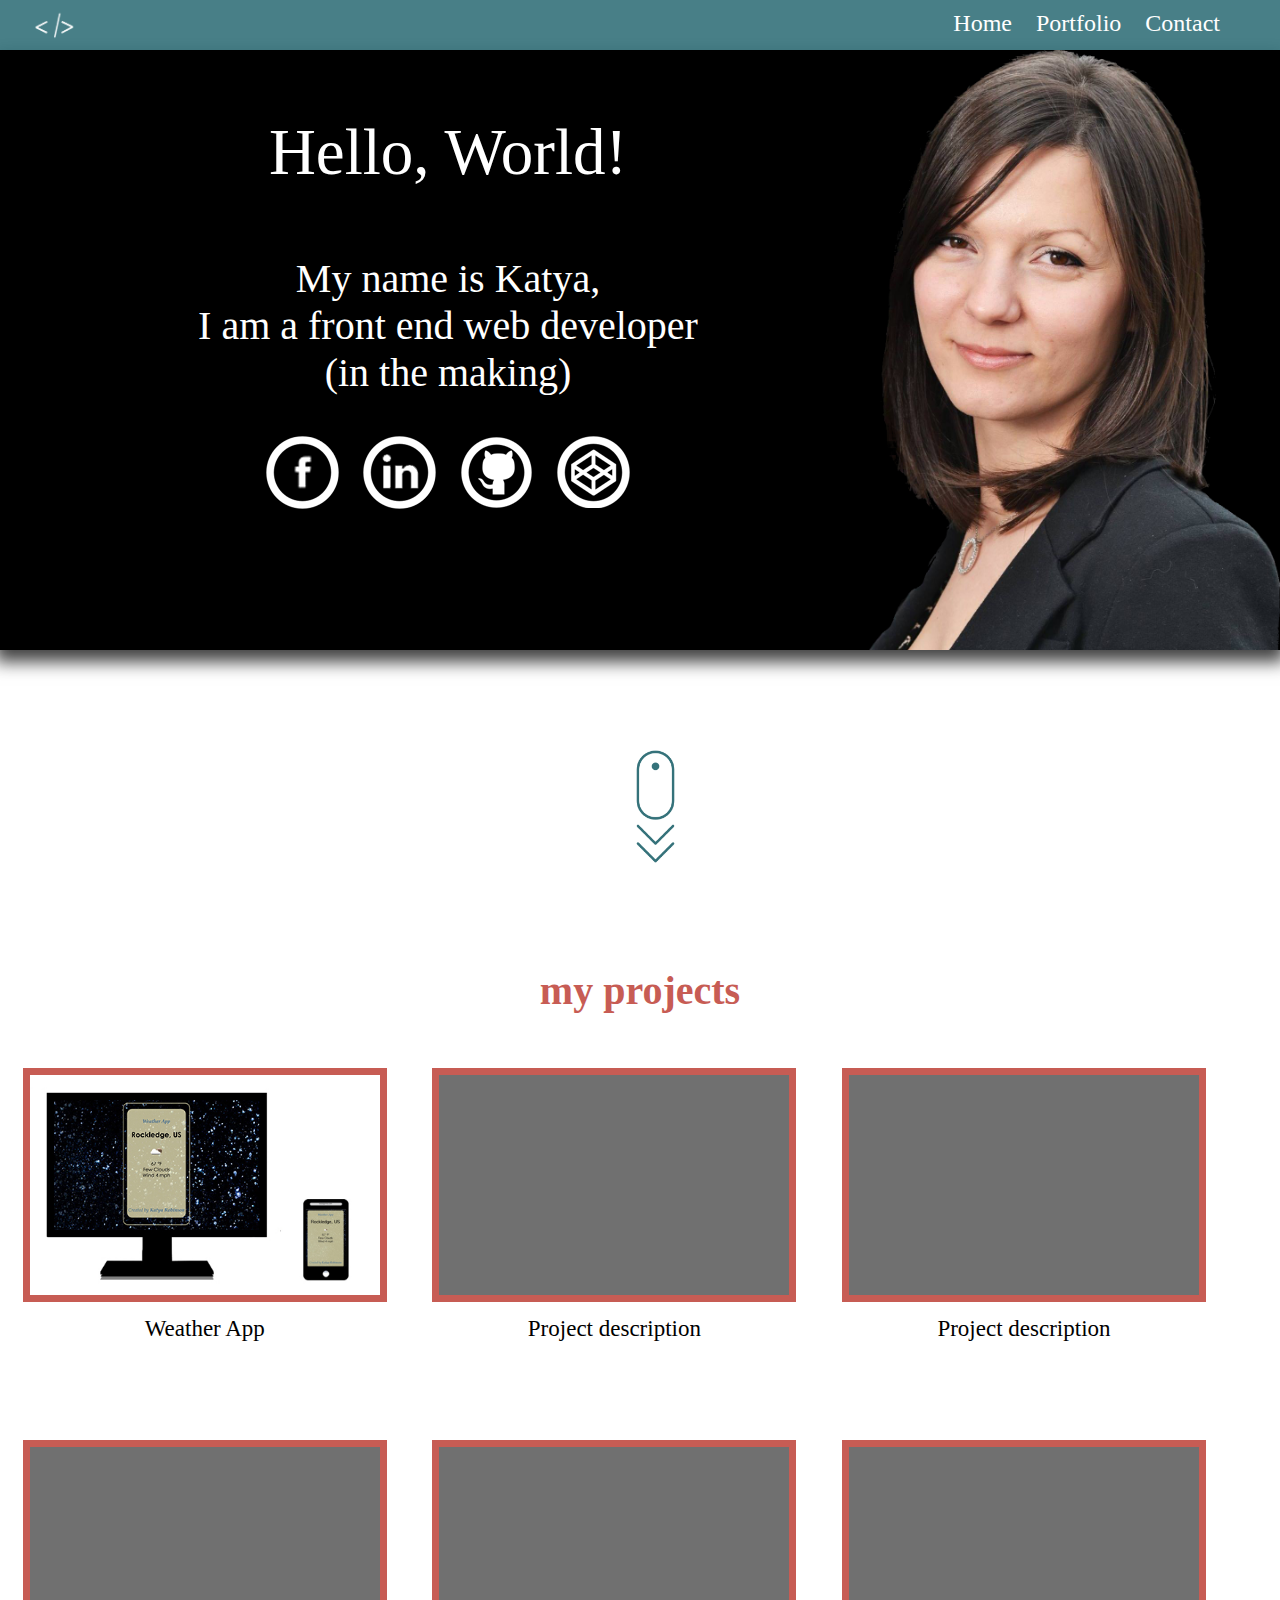
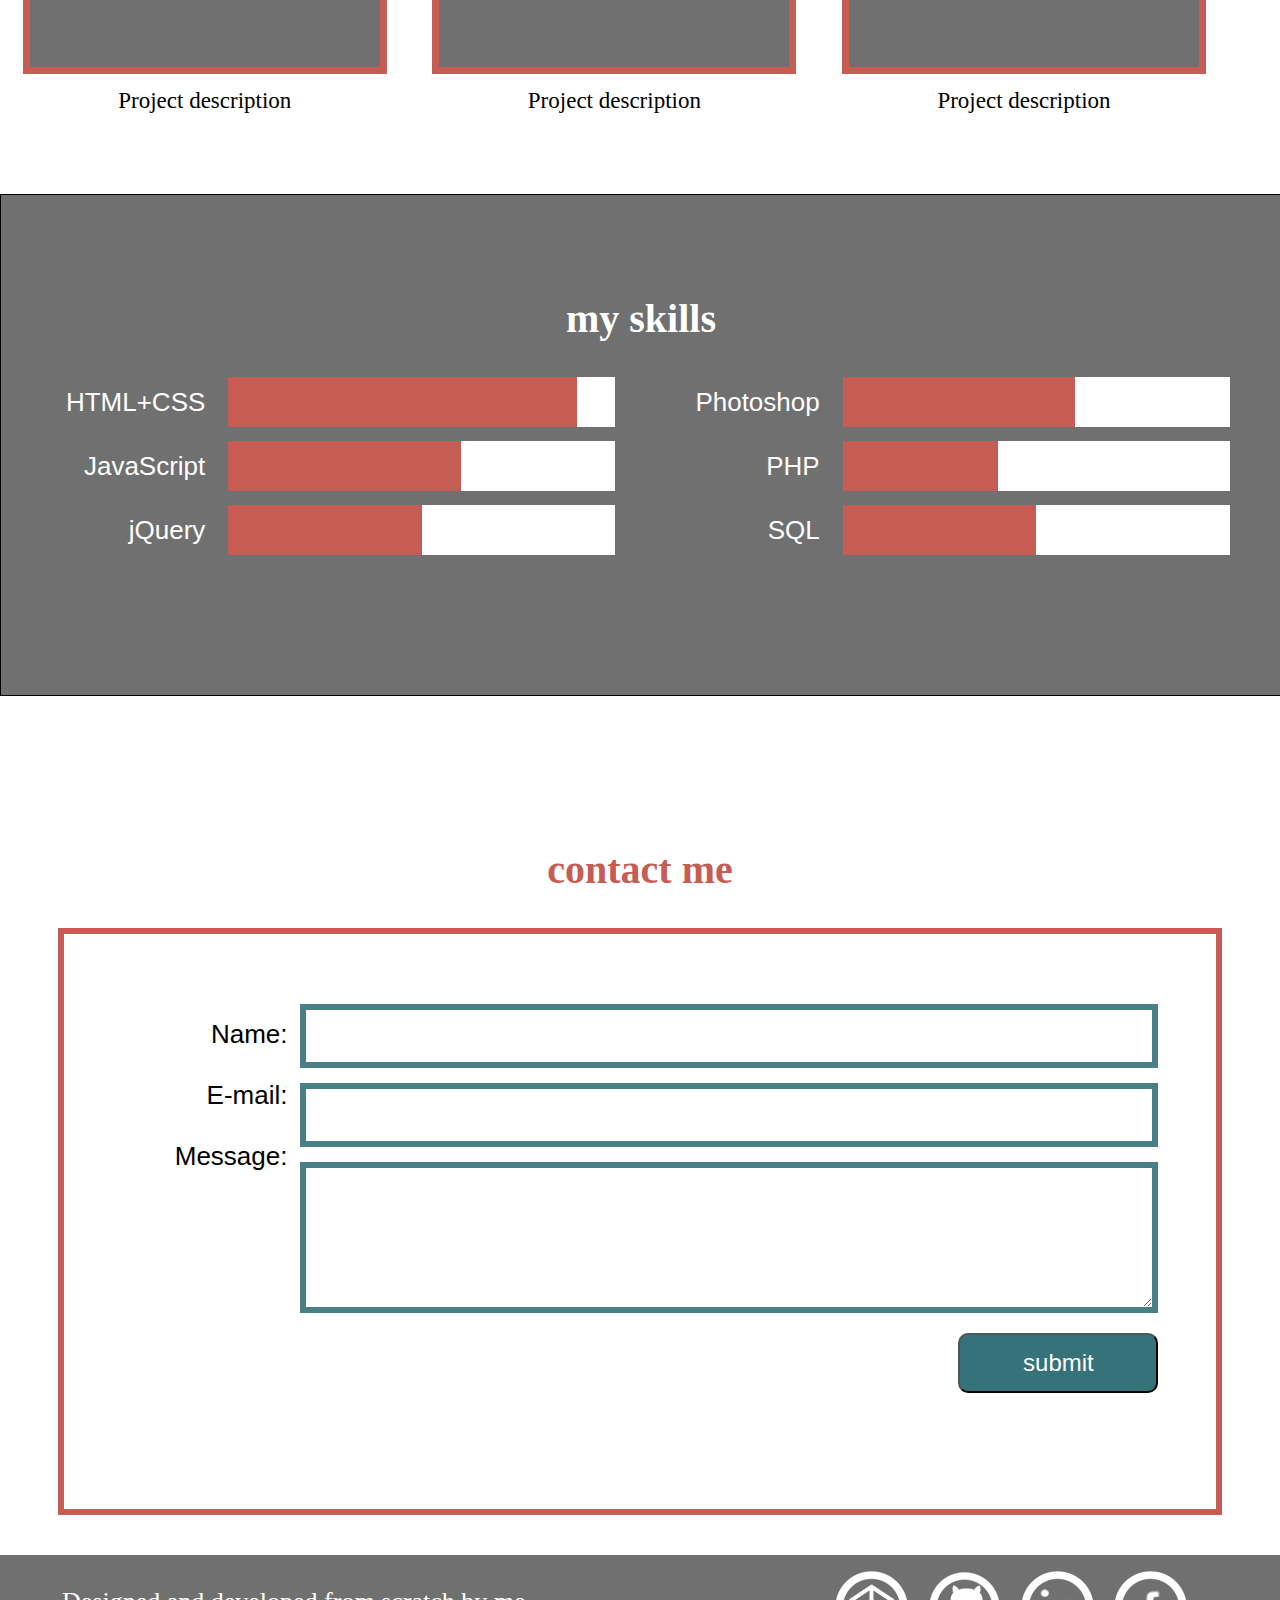
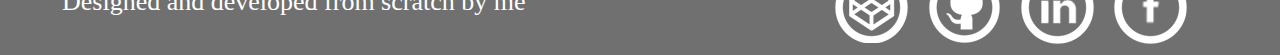
<file: index.html>
<!doctype html>
<html lang="en">
<head>
	<title>
		Katya Gurina Portfolio
	</title>
	<meta charset="utf-8"> 
	<link rel="stylesheet" type="text/css" href="style.css">
<script src="https://ajax.googleapis.com/ajax/libs/jquery/1.12.0/jquery.min.js"></script>
	<script src="portfolio.js"></script>
	<script src="mailer.js"></script>
</head>
<body>
		<nav>
				<span class="nav-btn"></span>
			<ul class="nav">
				<li><a href="#home"><img id="logo" src="img/logo_03.png" alt="script tags" /></a></li>
			<li><a href="#home">Home</a></li>
			<li><a href="#portfolio">Portfolio</a></li>
			<li><a href="#contact">Contact</a></li>
		</ul>
		</nav>
	<!-- Welcome page-->
	<div id = "home">
		<div id="intro">
			<p id="fancy-font">Hello, World!</p>
			<p id="intro-text">My name is Katya, <br />I am a front end web developer <br /> (in the making)</p>
			<div class="social-links">
			<ul class="social">
				<li><a href="https://www.facebook.com/katya.gurina" target="_blank"><img src="img/facebook-icon.png" alt="Facebook icon"/></a></li>
				<li><a href="https://www.linkedin.com/in/katyagurinarobinson" target="_blank"><img src="img/linked-in.png " alt="Linked In icon"/></a></li>
				<li><a href="https://github.com/KatyaRobinson" target="_blank"><img src="img/git-icon.png" alt="Git icon"/></a></li>
				<li><a href="http://codepen.io/katyarobinson/" target="_blank"><img src="img/codepen-icon.png" alt="Codepen icon"/></a></li>
				</ul>
			</div>
		</div>
		
		<div id="photo">
			<img src="img/photo-black-back.jpg" alt="Katya Gurina-Robinson photp" />
		</div>
		<!-- Black social links, only displayed in mobile menu-->
		<div class="social-links-black">
			<ul class="social-black">
				<li><a href="https://www.facebook.com/katya.gurina" target="_blank"><img src="img/facebook-icon-black.png" alt="Facebook icon"/></a></li>
				<li><a href="https://www.linkedin.com/in/katyagurinarobinson" target="_blank"><img src="img/linked-in-black.png " alt="Linked In icon"/></a></li>
				<li><a href="https://github.com/KatyaRobinson" target="_blank"><img src="img/git-icon-black.png" alt="Git icon"/></a></li>
				<li><a href="http://codepen.io/katyarobinson/" target="_blank"><img src="img/codepen-icon-black.png" alt="Codepen icon"/></a></li>
			</ul>
		</div>
	</div> <!-- end of #home-->
	
	<!--Portfolio page-->
		
		<div id="wrapper">
			<div class="scroll">
			<img src="img/scroll-icon.png" alt="Scroll Down Icon" />
			</div>
	<div id= "portfolio">
		<div class="page-title">my projects</div>
		<div id="projects">
			<div class="project-container">
				<div class="project" id="project1">
					<div class="project-card" id="project-card-1">
						<p class="project-card-title">Weather App</p>
						<p class="project-card-desc">Displays local weather</p>
						<p class="project-card-tech">Technologies used: HTML5 Geolocation, jQuery, AJAX </p>
					</div>
				</div>
				
				<div class="project-description"> Weather App </div>
			</div>
			<div class="project-container">
				<div class="project">
					<div class="project-card" id="project-card-2">This is project card info</div>
				</div>
				<div class="project-description">Project description</div>
			</div>
			<div class="project-container">
				<div class="project">
						<div class="project-card" id="project-card-1">This is project card info</div>
				</div>
				<div class="project-description">Project description</div>
			</div>
			<div class="project-container">
				<div class="project">
				   		<div class="project-card" id="project-card-1">This is project card info</div>
				</div>
				<div class="project-description">Project description</div>
			</div>
			<div class="project-container">
				<div class="project">
						<div class="project-card" id="project-card-1">This is project card info</div>
				</div>
				<div class="project-description">Project description</div>
			</div>
			<div class="project-container">
				<div class="project">
						<div class="project-card" id="project-card-1">This is project card info</div>
				</div>
				<div class="project-description">Project description</div>
			</div>
		</div>
			</div>
			<div id="skills">
				<div class="page-title white-text"> my skills </div>
				<div class="skill-bars">
						<div id="skill-left-column" class="skill-column">
							<div class="skill-bar">
								<span class="skill secondary-font">HTML+CSS</span>
								<div class="progress-bar">
									<div class="skill-level" id="skill-1-level"></div>
								</div>
							</div>
							
							<div class="skill-bar">
									<span class="skill secondary-font">
										JavaScript</span>
									<div class="progress-bar">
										<div class="skill-level" id="skill-2-level"></div>
									</div>
							</div>
							
							<div class="skill-bar">
								<span class="skill secondary-font">jQuery</span>
								<div class="progress-bar">
									<div class="skill-level" id="skill-3-level"></div>
								</div>
							</div>
						
					</div>
					
						<div id="skill-right-column" class="skill-column">
							<div class="skill-bar">
								<span class="skill secondary-font">Photoshop</span>
								<div class="progress-bar">
									<div class="skill-level" id="skill-4-level"></div>
								</div>
							</div>
							<div class="skill-bar">
									<span class="skill secondary-font">
										PHP</span>
									<div class="progress-bar">
										<div class="skill-level" id="skill-5-level"></div>
									</div>
							</div>
							<div class="skill-bar">
								<span class="skill secondary-font">SQL</span>
								<div class="progress-bar">
									<div class="skill-level" id="skill-6-level"></div>
								</div>
							</div>
							
						</div>
				</div> <!--end of skill bars-->
				
		</div>
			
	<!--Contact page-->
	<div id = "contact" class="page">
		<div class="page-title" id="contact-title">contact me</div>
		<div id="contact-frame">
			<form id="contact-form" action="mailer.php" method="post">
				<div class="field">
        			<label for="name">Name:</label>
        			<input type="text" id="name" name="name" required />
    			</div>
				
    			<div class="field">
        			<label for="email">E-mail:</label>
					<input type="email" id="email" name="email" required/>
    			</div>
				
    			<div class="field">
        			<label for="message">Message:</label>
        			<textarea id="message" name="message" required></textarea>
				</div>
				
				<div class="button">
					<button type="submit" id="submit-button">submit</button>
				</div>
				<div id="form-messages"></div>	
			</form>
		</div>	
			</div>
			
			
	</div> <!-- wrapper end -->
	<!--Footer-->
	<footer>
		<div class="copyright-info footer-block">
			<div class="me">Designed and developed from scratch by me  <img class="smiley" src="img/smiley.png" alt="Facebook icon"/> </div>
		</div>
		<div class="social-links-footer footer-block">
			<ul class="social-footer">
				<li><a href="https://www.facebook.com/katya.gurina" target="_blank"><img src="img/facebook-icon.png" alt="Facebook icon"/></a></li>
				<li><a href="https://www.linkedin.com/in/katyagurinarobinson" target="_blank"><img src="img/linked-in.png " alt="Linked In icon"/></a></li>
				<li><a href="https://github.com/KatyaRobinson" target="_blank"><img src="img/git-icon.png" alt="Git icon"/></a></li>
				<li><a href="http://codepen.io/katyarobinson/" target="_blank"><img src="img/codepen-icon.png" alt="Codepen icon"/></a></li>
				</ul>
			</div>
	</footer>
	
</body>

</html>
</file>
<file: style.css>
@font-face {
    font-family: fancyFont;
    src: url(Snell-Roundhand-Script.ttf);
}

.secondary-font {
	font-family: 'Century Gothic', CenturyGothic, AppleGothic, sans-serif;
}
.white-text {
	color: white!important;
}
body, html {
	margin: 0;
	padding: 0;
	font-family: "Palatino Bold","Book Antiqua","Georgia";
}

nav {
	height: 50px;
	display:block;
	
}
/* Navigation styles */
.nav {
    background-color: #35727a;
    display: block;
    height: 50px;
    list-style: outside none none;
    margin: 0;
    opacity: 0.9;
    padding: 0;
    position: fixed;
    text-align: right;
    top: 0;
    width: 100%;
}
.nav > li:first-child {
	float: left;
}
#logo {
	height: 30px;
	margin-left:20px;
}
.nav > li {
	display: inline-block;
	padding: 10px;
}
.nav > li:last-child {
	margin-right: 50px;
}
.nav > li > a {
	text-decoration: none;
	font-size: 24px;
	color: white;
	font-family: 'Palatino Bold','Book Antiqua','Georgia';
}
.nav > li:not(:first-child):hover {
	background-color: #57868c;
}

/* Mobile navigation styles */
@media only screen and (max-width: 800px){
	#logo {
		display: none!important;
	}

	.nav {
		display: none;
		height: auto;
		position: fixed;
		top: 41px;
		opacity: 0.9;
	}
	.nav > li {
		display: block;
		width: 100%;
		text-align: center;
		padding-right: 0;
		padding-left: 0;
	}
	.nav > li:last-child {
		padding-bottom: 10px;
	}
	
	
	.nav-btn {
		background-color: #35727a;
		color: white;
		display: block;
		font-size: 24px;
		height: auto;
		opacity: 0.9;
		padding-bottom: 8px;
		padding-right: 20px;
		padding-top: 4px;
		position: fixed;
		text-align: center;
		top: 0;
		width: 100%;
}
	.nav-btn:before {
		content: "☰";
	}
	
}
/* Medium screen styles */
@media screen and (max-width: 1060px){
	#photo, .social-links {
		display: none!important;
	}
	#intro {
		width: 100%!important;
		background-color: white!important;
	}
	#intro > p {
		color:black!important;
		background-color:white!important;
	}
	#home {
		box-shadow: none!important;
		height: 1000px!important;
	}
	#intro-text::after {
		content: "";
		display: block;
		clear: both;
		height: 600px;
		background-image: url("img/katya-mobile-1.png");
		background-position: center;
		background-size: contain;
		background-repeat: no-repeat;
	}
	#intro-text {
		font-size: 49px!important;
	}
	#fancy-font {
		font-size: 66px!important;
	}
	.social-links-black {
		display: block!important;
	}
	.social-black > li:first-child {
		padding-left: 0;
	}
	.social-black li {
		display: inline-block;
		padding-left: 20px;
	}
	.social-black {
    list-style: outside none none;
    text-align: center;
	}
	.project-container {
		width: 100%!important;
	}
	#projects {
		height: 2390px!important;
	}
	.project {
		height: 300px!important;
		width: 600px!important;
	}
	.skill-column {
		width: 100%!important;
	}
	.skill {
		float: left!important;
		margin-left:40px!important!;
		width: 27%!important;
	}
	.progress-bar {
		width: 60%!important;
		float:left!important;
		margin-left:30px!important;
	}
	#skills {
		height: 600px!important;
	}
	.social-footer li:first-child {
    padding-right: 32px!important;
	}
	.field label, .field input, .field textarea {
    margin: 0 !important;
    padding-bottom: 10px;
    padding-left: 0 !important;
    padding-right: 0 !important;
    padding-top: 17px !important;
    width: 100% !important;
	text-align: left!important;
    padding-left: 11px!important;	
	}
	#contact {
		height: 850px!important;
	}
	#contact-frame {
		height: 750px!important;
	}
	.footer-block {
		width: 100%!important;
		background-color: #707070;
		padding-bottom: 10px;
	}
	
	.me {
		font-size: 20px!important;
		padding-top:0!important;
	}
	.me img {
		display: inline!important;
	}
	.social-links-footer {
		display:none!important;
	}
	
}


/* Main content styles */
.wrapper {
    margin: 60px auto 0px auto;
    width: 85%;
	font-size: 20px;
	display:block;
}
.page {
	padding-top: 50px;
}

/* Welcome section styles */
#home {
	display:block;
	margin: 0;
	padding: 0;
	width: 100%;
	height: 600px;
	-webkit-box-shadow: 0px 7px 16px 5px rgba(0,0,0,0.74);
	-moz-box-shadow: 0px 7px 16px 5px rgba(0,0,0,0.74);
	box-shadow: 0px 7px 16px 5px rgba(0,0,0,0.74);
}
#intro {
    background-color: black;
    display: block;
    float: left;
    height: 100%;
    width: 70%;
}
#photo {
    background-color: black;
    display: block;
    float: right;
    height: 100%;
    width: 30%;
}
#photo > img {
    float: right;
    height: 100%;
}
#fancy-font {
    color: white;
    font-family: fancyFont;
    font-size: 65px;
    text-align: center;
}
#intro-text {
    color: white;
    font-size: 40px;
    padding: 0 60px;
	text-align: center;
}
.social-links {
	display: block;
	width: 100%;
}
.social-links-black {
	display: none;
}

ul.social > li {
    display: inline-block;
    padding: 0 10px;
}

.social-links > ul {
    padding: 0;
    text-align: center;
    width: 100%;
}

.scroll {
    margin-bottom: 15px;
    margin-top: 100px;
    text-align: center;
}

.scroll img {
    height: 113px;
    margin-left: 30px;
}

/* Projects section styles */

.page-title {
    color: #c75c54;
    font-size: 40px;
    font-weight: bold;
    margin: 100px 0 35px;
    padding: 0;
    text-align: center;
}

#projects {
    margin: 0;
    padding: 0;
    width: 100%;
	height: 745px;
}

.project {
   background-color: #707070;
	border: 7px solid #c75c54;
	height: 220px;
	margin: 0 auto;
	width: 350px;
}


.project-container {
    display: block;
    float: left;
    margin: 19px 1%;
    min-height: 323px;
    min-width: 378px;
    padding-bottom: 11px;
    width: 30%;
}

.project-description {
    font-family: Century Gothic;
    font-size: 23px;
    padding: 14px 0;
    text-align: center;
}
.project-card {
	background-color: rgba(139, 139, 139, 0.9);
    display: none;
    height: 100%;	
	overflow: hidden;
}

/* Skills section styles*/

#skills {
    border: 1px solid black;
    display: block;
    height: 500px;
    width: 100%;
	background-color: #707070;
}

.skill-column {
    display: block;
    float: left;
    width: 48%;
}

.skill-bar {
    height: 50px;
    margin-bottom: 14px;
}

.skill {
    color: white;
    display: block;
    float: left;
    font-size: 26px;
    margin-left: 20px;
    padding-top: 10px;
    text-align: right;
    width: 30%;
}

.progress-bar {
    background-color: white;
    display: block;
    float: right;
    height: 100%;
    width: 63%;
}
.skill-level {
    background-color: #c75c54;
    display: block;
    float: left;
    height: 100%;
}
/* Individual skill levels*/
/* HTML + CSS */

#skill-1-level { 
	width: 90%;
}

/* JavaScript */
#skill-2-level {
	width: 60%;
}

/* jQuery*/
#skill-3-level {
	width: 50%;
}

/* Photoshop */
#skill-4-level {
	width: 60%;
}

/* PHP */
#skill-5-level {
	width: 40%;
}

/* SQL */
#skill-6-level {
	width: 50%;
}
/* Skill level bar animation */

/* Skill 1*/
@keyframes fillIn1 {
  0% {
    width: 0%;
  }
  60% {
    width: 40%;
  }
  100% {
    width: 90%;
  }
}
#skill-1-level {
animation-duration: 2s;
  animation-name: fillIn1;
}

/* Skill 2*/
@keyframes fillIn2 {
  0% {
    width: 0%;
  }
  60% {
    width: 30%;
  }
  100% {
    width: 60%;
  }
}
#skill-2-level {
animation-duration: 2s;
  animation-name: fillIn2;
}

/* Contact page styles */
#contact {
	height: 682px;
	
}
#contact-frame {
    border: 6px solid #C75C54;
    height: 575px;
    margin: 0 auto;
	width: 90%; 
}

#contact-form {
    margin: 0 auto;
    padding-top: 55px;
    width: 90%;
}

.field {
	height: 50px;
}

#contact-form label {
    display: block;
    float: left;
    padding-top: 30px;
    text-align: right;
    width: 16%;
	font-family: 'Century Gothic', CenturyGothic, AppleGothic, sans-serif;
	font-size: 26px;
}

#contact-form input, #contact-form textarea {
    border: 6px solid #498088;
    float: right;
    height: 100%;
    margin-top: 15px;
    width: 80%;
	font-family: 'Century Gothic', CenturyGothic, AppleGothic, sans-serif;
	font-size: 24px;
	color: #707070;
	padding-left: 15px;
}
#contact-form input::focus, #contact-form textarea::focus{
	background-color:beige;
}

#contact-form textarea {
    height: 135px;
	
}


.button {
    clear: both;
    display: block;
    margin-top: 13px;
    padding-top: 20px;
}

#submit-button {
    background-color: #35727a;
    border-radius: 10px;
    color: white;
    float: right;
    font-size: 24px;
    height: 60px;
    width: 200px;
}

    #form-messages {
    clear: both;
    display: block;
    font-family: "Palatino Bold","Book Antiqua","Georgia";
    font-size: 24px;
    height: 100px;
    padding-top: 14px;
    text-align: center;
    width: 100%;
}

/* Footer styles */

footer {
    background-color: #707070;
    color: white;
    height: 100px;
    margin-top: 127px;
    width: 100%;
}

.copyright-info {
    display: block;
    float: left;
    height: 100%;
    width: 53%;
}

.social-links-footer {
    display: block;
    float: left;
    width: 47%;
}

.social-footer li {
    display: inline-block;
    float: right;
    padding-right: 20px;
}

.social-footer li:first-child {
    padding-right: 93px;
}

.me {
    display: block;
    float: left;
    font-size: 26px;
    padding-left: 62px;
    padding-top: 32px;
}
/* Do not display the footer smily when in full mode*/
.me img {
	display: none;
}

.smiley {
    padding-left: 19px;
    padding-top: 22px;
    width: 50px;
}

@media (min-width: 800px) and (max-width: 1200px) {
	.project-container {
		width: 48%;
		margin: 4px 1%;
	}
	#projects {
		height: 1070px;
	}
	#contact-form input, #contact-form textarea {
		width: 75%;
	}
	.me {
		font-size: 22px;
	}
}

/* Project card styles */
.project-card > p {
	color: white;
	font-family: 'Century Gothic', CenturyGothic, AppleGothic, sans-serif;
	text-align: center;
	font-size: 20px;	
}
.project-card-title {
	font-weight: bold;
	font-size: 14px;
	text-transform:uppercase;
}
.project-card-title:after {
	content: "";
    display: block;
    height: 1px;
    width: 50%;
    background: #fff;
	margin: 10px auto 0 auto;
}

/* Individual projects*/
#project1 {
	background-image: url("img/projects/weather-app-project.jpg");
	background-size: contain;
	background-position: center;
	background-repeat: no-repeat;
	background-color: white;
}
</file>
